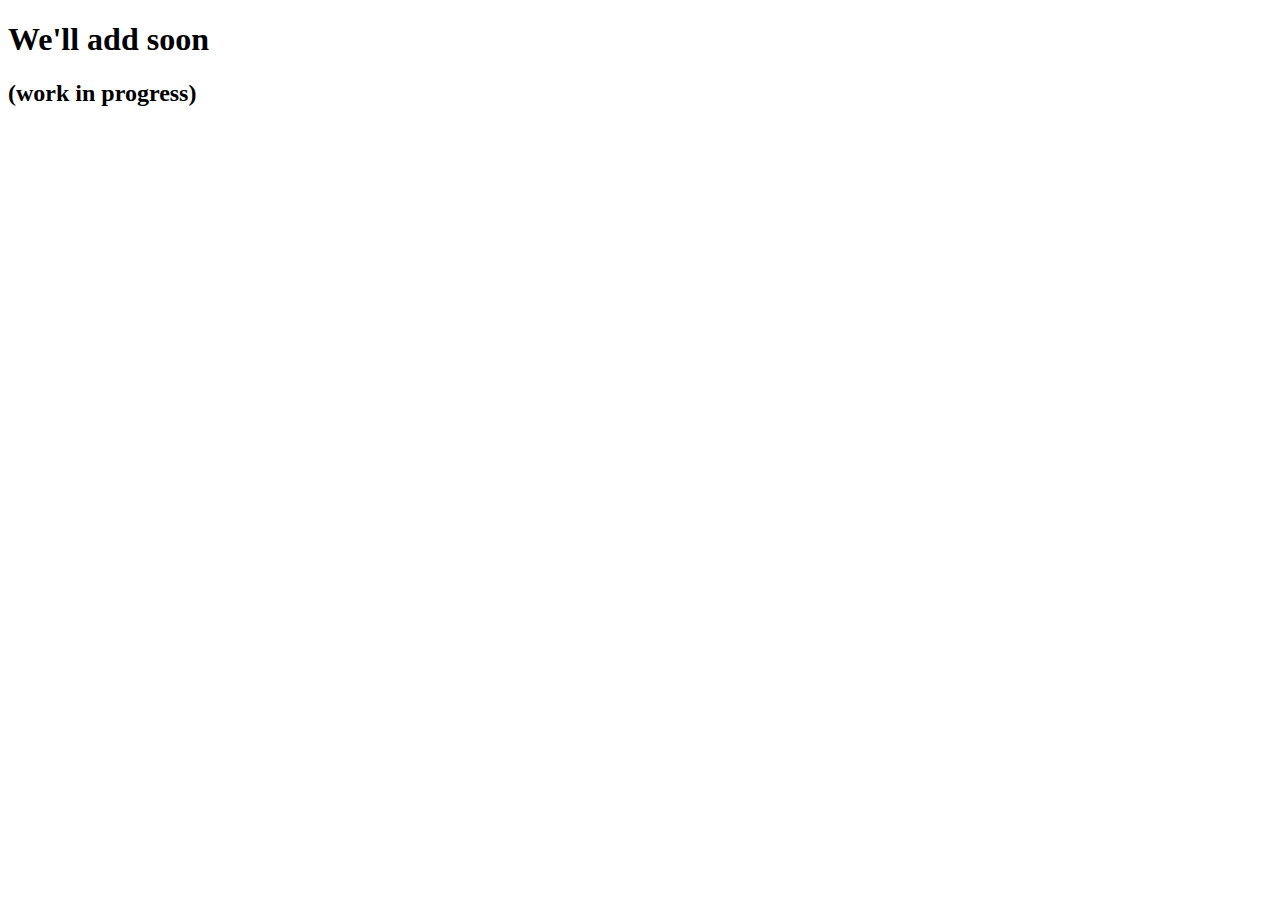
<file: kids.html>
<!DOCTYPE html>
<html lang="en">
<head>
    <meta charset="UTF-8">
    <meta http-equiv="X-UA-Compatible" content="IE=edge">
    <meta name="viewport" content="width=device-width, initial-scale=1.0">
    <title>Document</title>
</head>
<body>
    <h1>We'll add soon</h1>
    <h2>(work in progress)</h2>
</body>
</html>
</file>
